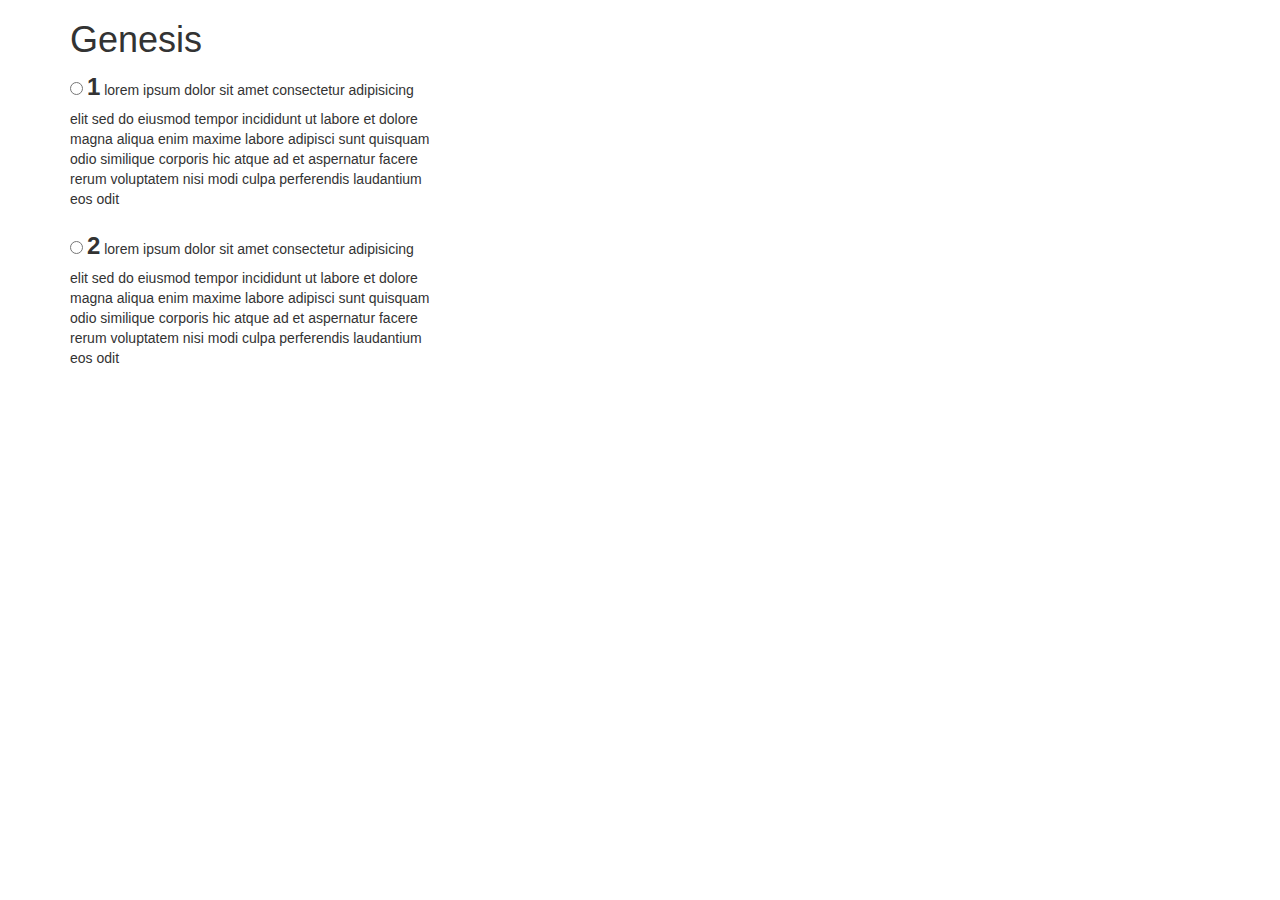
<file: Bible Prototype/index.html>
<!DOCTYPE html>
<html lang="">
<head>
  <meta charset="utf-8">
  <meta name="viewport" content="width=device-width, initial-scale=1.0">
  <title></title>
  
  <!-- Latest compiled and minified CSS -->
  <link rel="stylesheet" href="https://maxcdn.bootstrapcdn.com/bootstrap/3.3.7/css/bootstrap.min.css" integrity="sha384-BVYiiSIFeK1dGmJRAkycuHAHRg32OmUcww7on3RYdg4Va+PmSTsz/K68vbdEjh4u" crossorigin="anonymous">

  <!-- Latest compiled and minified JavaScript -->
  <script src="https://maxcdn.bootstrapcdn.com/bootstrap/3.3.7/js/bootstrap.min.js" integrity="sha384-Tc5IQib027qvyjSMfHjOMaLkfuWVxZxUPnCJA7l2mCWNIpG9mGCD8wGNIcPD7Txa" crossorigin="anonymous"></script>

  <link rel="stylesheet" href="style.css">
  <link rel="stylesheet" href="">
  <script src=""></script>
  <script src="https://ajax.googleapis.com/ajax/libs/jquery/3.2.1/jquery.min.js"></script>
  
</head>

<body>
  <div class="container">
    <div class="row">
      <div class="col-md-4 card">
        <div class="wrapper">
        <h1>Genesis</h1>
          
          <div class="form-check">
          <input type="radio" class="form-check-input" id="exampleCheck1">
          <label class="form-check-label" for="exampleCheck1">1</label>
            <span>lorem ipsum dolor sit amet consectetur adipisicing elit sed do eiusmod tempor incididunt ut labore et dolore magna aliqua enim maxime labore adipisci sunt quisquam odio similique corporis hic atque ad et aspernatur facere rerum voluptatem nisi modi culpa perferendis laudantium eos odit</span>
          </div><br>
          
          <div class="form-check">
          <input type="radio" class="form-check-input" id="exampleCheck1">
          <label class="form-check-label" for="exampleCheck1">2</label>
            <span>lorem ipsum dolor sit amet consectetur adipisicing elit sed do eiusmod tempor incididunt ut labore et dolore magna aliqua enim maxime labore adipisci sunt quisquam odio similique corporis hic atque ad et aspernatur facere rerum voluptatem nisi modi culpa perferendis laudantium eos odit</span>
          </div>
          
          <br><br>
            </div>
      </div>
      </div>
    </div>
</body>
</html>
</file>
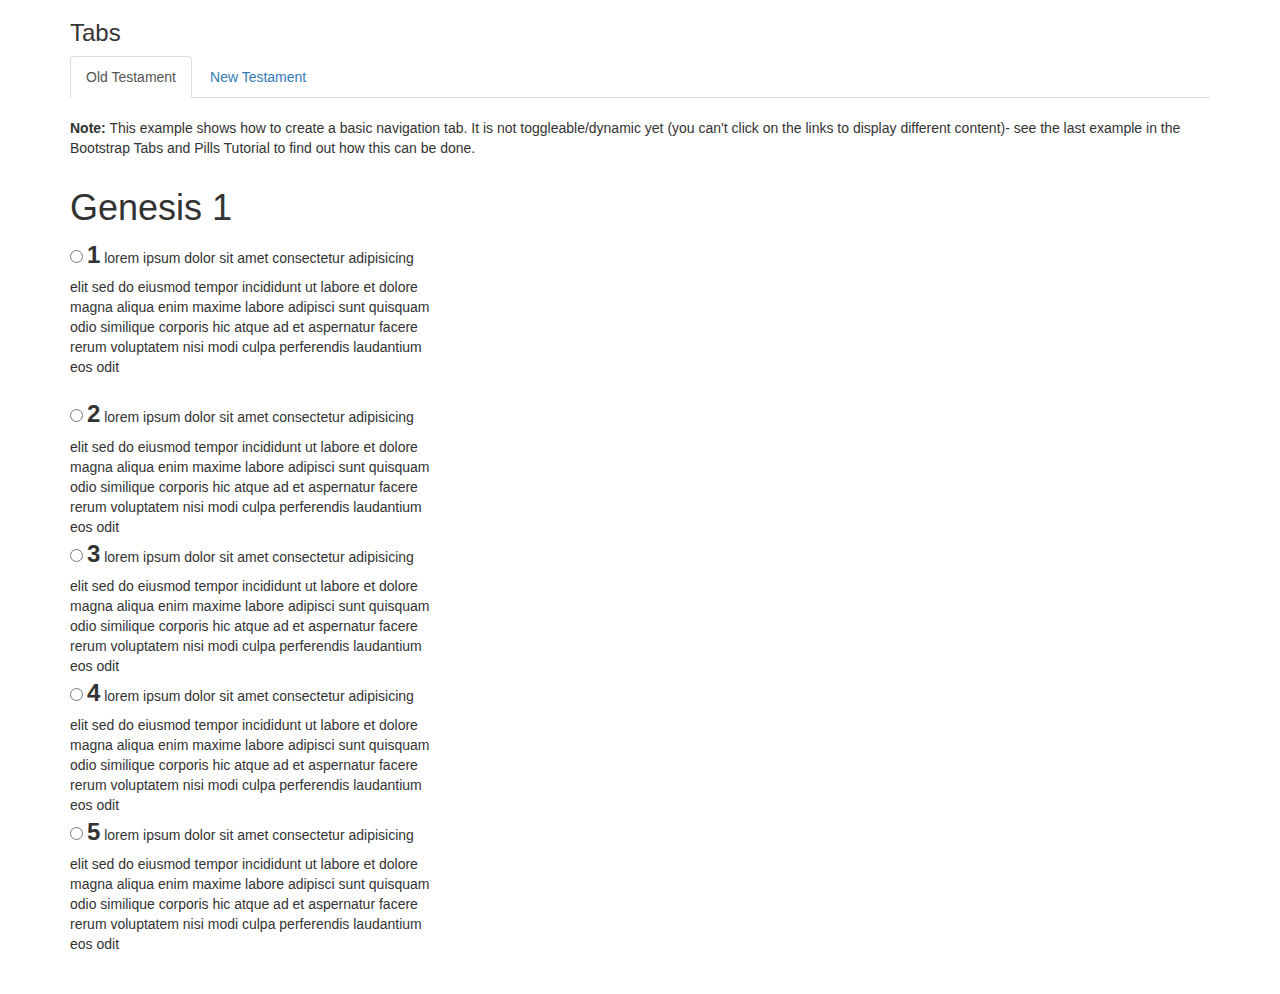
<file: Bible Prototype/proto1.html>
<!DOCTYPE html>
<html lang="">
<head>
  <meta charset="utf-8">
  <meta name="viewport" content="width=device-width, initial-scale=1.0">
  <title></title>
  
  <!-- Latest compiled and minified CSS -->
  <link rel="stylesheet" href="https://maxcdn.bootstrapcdn.com/bootstrap/3.3.7/css/bootstrap.min.css" integrity="sha384-BVYiiSIFeK1dGmJRAkycuHAHRg32OmUcww7on3RYdg4Va+PmSTsz/K68vbdEjh4u" crossorigin="anonymous">

  <!-- Latest compiled and minified JavaScript -->
  <script src="https://maxcdn.bootstrapcdn.com/bootstrap/3.3.7/js/bootstrap.min.js" integrity="sha384-Tc5IQib027qvyjSMfHjOMaLkfuWVxZxUPnCJA7l2mCWNIpG9mGCD8wGNIcPD7Txa" crossorigin="anonymous"></script>

  <link rel="stylesheet" href="style.css">
  <link rel="stylesheet" href="">
  <script src=""></script>
  <script src="https://ajax.googleapis.com/ajax/libs/jquery/3.2.1/jquery.min.js"></script>
  
</head>

<body>
  <div class="container">
    <h3>Tabs</h3>
    <ul class="nav nav-tabs">
      <li class="active"><a href="#">Old Testament</a></li>
      <li><a href="#">New Testament</a></li>
    </ul>
    <br>
    <p><strong>Note:</strong> This example shows how to create a basic navigation tab. It is not toggleable/dynamic yet (you can't click on the links to display different content)- see the last example in the Bootstrap Tabs and Pills Tutorial to find out how this can be done.</p>
  </div>
  
  <div class="container">
    <div class="row">
      <div class="col-md-4 card">
        <div class="wrapper">
        <h1>Genesis 1</h1>
          
          <div class="form-check">
          <input type="radio" class="form-check-input" id="exampleCheck1">
          <label class="form-check-label" for="exampleCheck1">1</label>
            <span>lorem ipsum dolor sit amet consectetur adipisicing elit sed do eiusmod tempor incididunt ut labore et dolore magna aliqua enim maxime labore adipisci sunt quisquam odio similique corporis hic atque ad et aspernatur facere rerum voluptatem nisi modi culpa perferendis laudantium eos odit</span>
          </div><br>
          
          <div class="form-check">
          <input type="radio" class="form-check-input" id="exampleCheck2">
          <label class="form-check-label" for="exampleCheck2">2</label>
            <span>lorem ipsum dolor sit amet consectetur adipisicing elit sed do eiusmod tempor incididunt ut labore et dolore magna aliqua enim maxime labore adipisci sunt quisquam odio similique corporis hic atque ad et aspernatur facere rerum voluptatem nisi modi culpa perferendis laudantium eos odit</span>
          </div>
          
          <div class="form-check">
          <input type="radio" class="form-check-input" id="exampleCheck2">
          <label class="form-check-label" for="exampleCheck2">3</label>
            <span>lorem ipsum dolor sit amet consectetur adipisicing elit sed do eiusmod tempor incididunt ut labore et dolore magna aliqua enim maxime labore adipisci sunt quisquam odio similique corporis hic atque ad et aspernatur facere rerum voluptatem nisi modi culpa perferendis laudantium eos odit</span>
          </div>
          
          <div class="form-check">
          <input type="radio" class="form-check-input" id="exampleCheck2">
          <label class="form-check-label" for="exampleCheck2">4</label>
            <span>lorem ipsum dolor sit amet consectetur adipisicing elit sed do eiusmod tempor incididunt ut labore et dolore magna aliqua enim maxime labore adipisci sunt quisquam odio similique corporis hic atque ad et aspernatur facere rerum voluptatem nisi modi culpa perferendis laudantium eos odit</span>
          </div>
          
          <div class="form-check">
          <input type="radio" class="form-check-input" id="exampleCheck2">
          <label class="form-check-label" for="exampleCheck2">5</label>
            <span>lorem ipsum dolor sit amet consectetur adipisicing elit sed do eiusmod tempor incididunt ut labore et dolore magna aliqua enim maxime labore adipisci sunt quisquam odio similique corporis hic atque ad et aspernatur facere rerum voluptatem nisi modi culpa perferendis laudantium eos odit</span>
          </div>
          
          <br><br>
            </div>
      </div>
      </div>
    </div>
</body>
</html>
</file>
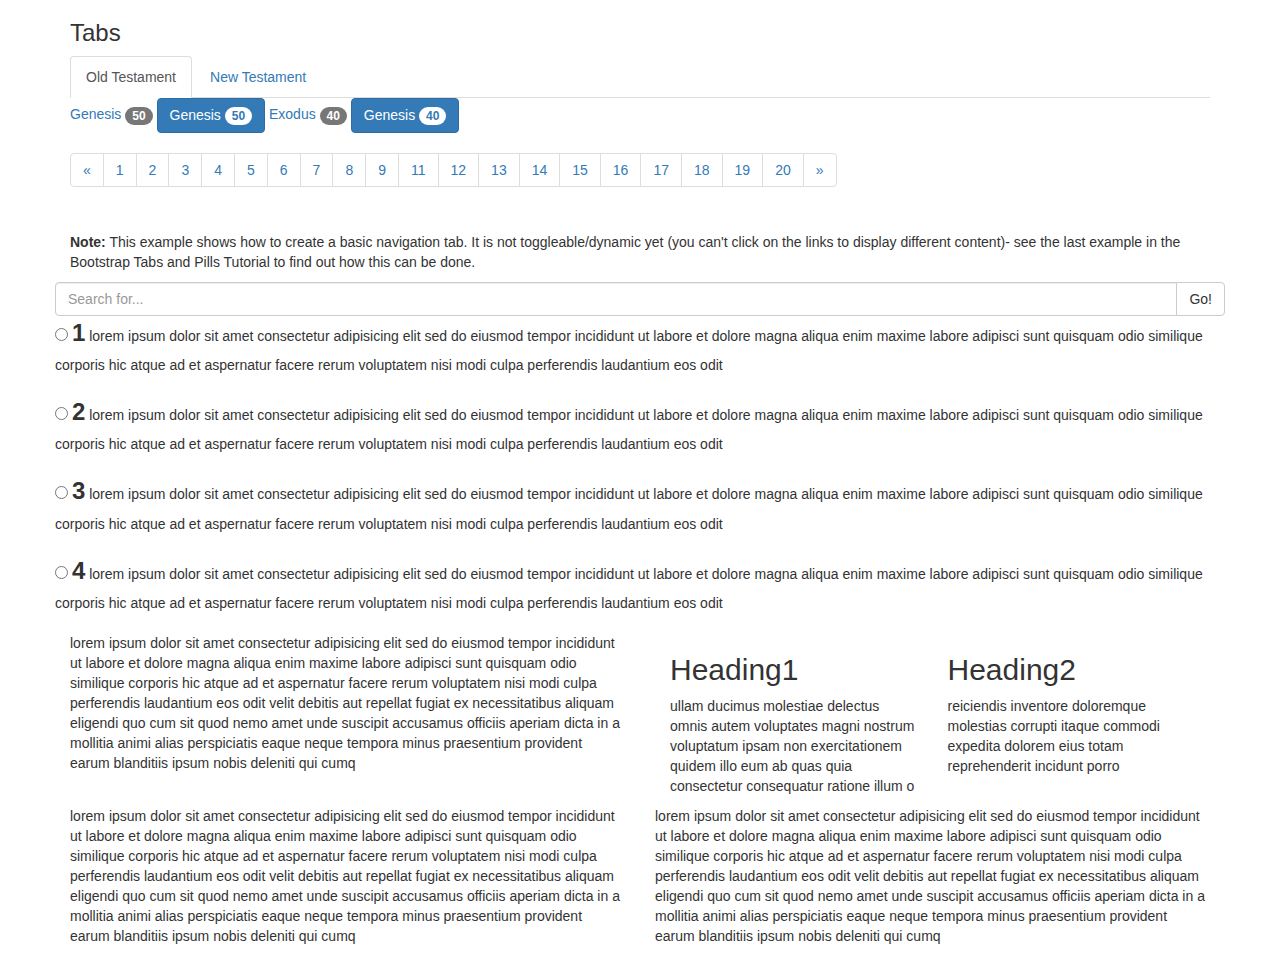
<file: Bible Prototype/proto2.html>
<!DOCTYPE html>
<html lang="">
<head>
  <meta charset="utf-8">
  <meta name="viewport" content="width=device-width, initial-scale=1.0">
  <title></title>
  
  <!-- Latest compiled and minified CSS -->
  <link rel="stylesheet" href="https://maxcdn.bootstrapcdn.com/bootstrap/3.3.7/css/bootstrap.min.css" integrity="sha384-BVYiiSIFeK1dGmJRAkycuHAHRg32OmUcww7on3RYdg4Va+PmSTsz/K68vbdEjh4u" crossorigin="anonymous">

  <!-- Latest compiled and minified JavaScript -->
  <script src="https://maxcdn.bootstrapcdn.com/bootstrap/3.3.7/js/bootstrap.min.js" integrity="sha384-Tc5IQib027qvyjSMfHjOMaLkfuWVxZxUPnCJA7l2mCWNIpG9mGCD8wGNIcPD7Txa" crossorigin="anonymous"></script>

  <link rel="stylesheet" href="style.css">
  <link rel="stylesheet" href="">
  <script src=""></script>
  <script src="https://ajax.googleapis.com/ajax/libs/jquery/3.2.1/jquery.min.js"></script>
  
</head>

<body>
  <!--tabs-->
  <div class="container">
    <h3>Tabs</h3>
    <ul class="nav nav-tabs">
      <li class="active"><a href="#">Old Testament</a></li>
      <li><a href="#">New Testament</a></li>
    </ul>
    
    <!--BOOKS-->
    <a href="#">Genesis <span class="badge">50</span></a>
    <button class="btn btn-primary" type="button">
  Genesis <span class="badge">50</span>
    </button>
    
    <a href="#">Exodus <span class="badge">40</span></a>
    <button class="btn btn-primary" type="button">
  Genesis <span class="badge">40</span>
    </button>
    <!--BOOKS-->

    <!--PAGINATION-->
    <nav aria-label="Page navigation">
  <ul class="pagination">
    <li>
      <a href="#" aria-label="Previous">
        <span aria-hidden="true">&laquo;</span>
      </a>
    </li>
    <li><a href="#">1</a></li>
    <li><a href="#">2</a></li>
    <li><a href="#">3</a></li>
    <li><a href="#">4</a></li>
    <li><a href="#">5</a></li>
    <li><a href="#">6</a></li>
    <li><a href="#">7</a></li>
    <li><a href="#">8</a></li>
    <li><a href="#">9</a></li>
    <li><a href="#">11</a></li>
    <li><a href="#">12</a></li>
    <li><a href="#">13</a></li>
    <li><a href="#">14</a></li>
    <li><a href="#">15</a></li>
    <li><a href="#">16</a></li>
    <li><a href="#">17</a></li>
    <li><a href="#">18</a></li>
    <li><a href="#">19</a></li>
    <li><a href="#">20</a></li>
    <li>
      <a href="#" aria-label="Next">
        <span aria-hidden="true">&raquo;</span>
      </a>
    </li>
  </ul>
</nav>
    <!--PAGINATION-->
    <br>
    <p><strong>Note:</strong> This example shows how to create a basic navigation tab. It is not toggleable/dynamic yet (you can't click on the links to display different content)- see the last example in the Bootstrap Tabs and Pills Tutorial to find out how this can be done.</p>
  </div>
  <!--tabs-->
  
  <div class="container">
    <div class="row">
      <!--search-->
      <div class="input-group">
        <input type="text" class="form-control" placeholder="Search for...">
        <span class="input-group-btn">
          <button class="btn btn-default" type="button">Go!</button>
        </span>
      </div><!-- search -->
      
      <!--scripture-->
      <div class="form-check">
          <input type="radio" class="form-check-input" id="exampleCheck1">
          <label class="form-check-label" for="exampleCheck1">1</label>
            <span>lorem ipsum dolor sit amet consectetur adipisicing elit sed do eiusmod tempor incididunt ut labore et dolore magna aliqua enim maxime labore adipisci sunt quisquam odio similique corporis hic atque ad et aspernatur facere rerum voluptatem nisi modi culpa perferendis laudantium eos odit</span>
          </div><br>
      <!--end scripture-->
      <!--scripture-->
      <div class="form-check">
          <input type="radio" class="form-check-input" id="exampleCheck1">
          <label class="form-check-label" for="exampleCheck1">2</label>
            <span>lorem ipsum dolor sit amet consectetur adipisicing elit sed do eiusmod tempor incididunt ut labore et dolore magna aliqua enim maxime labore adipisci sunt quisquam odio similique corporis hic atque ad et aspernatur facere rerum voluptatem nisi modi culpa perferendis laudantium eos odit</span>
          </div><br>
      <!--end scripture-->
      <!--scripture-->
      <div class="form-check">
          <input type="radio" class="form-check-input" id="exampleCheck1">
          <label class="form-check-label" for="exampleCheck1">3</label>
            <span>lorem ipsum dolor sit amet consectetur adipisicing elit sed do eiusmod tempor incididunt ut labore et dolore magna aliqua enim maxime labore adipisci sunt quisquam odio similique corporis hic atque ad et aspernatur facere rerum voluptatem nisi modi culpa perferendis laudantium eos odit</span>
          </div><br>
      <!--end scripture-->
      <!--scripture-->
      <div class="form-check">
          <input type="radio" class="form-check-input" id="exampleCheck1">
          <label class="form-check-label" for="exampleCheck1">4</label>
            <span>lorem ipsum dolor sit amet consectetur adipisicing elit sed do eiusmod tempor incididunt ut labore et dolore magna aliqua enim maxime labore adipisci sunt quisquam odio similique corporis hic atque ad et aspernatur facere rerum voluptatem nisi modi culpa perferendis laudantium eos odit</span>
          </div><br>
      <!--end scripture-->
      
      
      <div class="col-md-6 card">
      <p>lorem ipsum dolor sit amet consectetur adipisicing elit sed do eiusmod tempor incididunt ut labore et dolore magna aliqua enim maxime labore adipisci sunt quisquam odio similique corporis hic atque ad et aspernatur facere rerum voluptatem nisi modi culpa perferendis laudantium eos odit velit debitis aut repellat fugiat ex necessitatibus aliquam eligendi quo cum sit quod nemo amet unde suscipit accusamus officiis aperiam dicta in a mollitia animi alias perspiciatis eaque neque tempora minus praesentium provident earum blanditiis ipsum nobis deleniti qui cumq</p>
      </div>
      
      <div class="col-md-6 card">
        <div class="col-md-6">
          <h2>Heading1</h2>
          <p>ullam ducimus molestiae delectus omnis autem voluptates magni nostrum voluptatum ipsam non exercitationem quidem illo eum ab quas quia consectetur consequatur ratione illum o</p>
        </div>
          <div class="col-md-6">
          <h2>Heading2</h2>
          <p>reiciendis inventore doloremque molestias corrupti itaque commodi expedita dolorem eius totam reprehenderit incidunt porro</p>
          </div>
      </div>
      
      <div class="col-md-6 card"><p>lorem ipsum dolor sit amet consectetur adipisicing elit sed do eiusmod tempor incididunt ut labore et dolore magna aliqua enim maxime labore adipisci sunt quisquam odio similique corporis hic atque ad et aspernatur facere rerum voluptatem nisi modi culpa perferendis laudantium eos odit velit debitis aut repellat fugiat ex necessitatibus aliquam eligendi quo cum sit quod nemo amet unde suscipit accusamus officiis aperiam dicta in a mollitia animi alias perspiciatis eaque neque tempora minus praesentium provident earum blanditiis ipsum nobis deleniti qui cumq</p></div>
      <div class="col-md-6 card"><p>lorem ipsum dolor sit amet consectetur adipisicing elit sed do eiusmod tempor incididunt ut labore et dolore magna aliqua enim maxime labore adipisci sunt quisquam odio similique corporis hic atque ad et aspernatur facere rerum voluptatem nisi modi culpa perferendis laudantium eos odit velit debitis aut repellat fugiat ex necessitatibus aliquam eligendi quo cum sit quod nemo amet unde suscipit accusamus officiis aperiam dicta in a mollitia animi alias perspiciatis eaque neque tempora minus praesentium provident earum blanditiis ipsum nobis deleniti qui cumq</p></div>
    </div>
  </div>
</body>
</html>
</file>
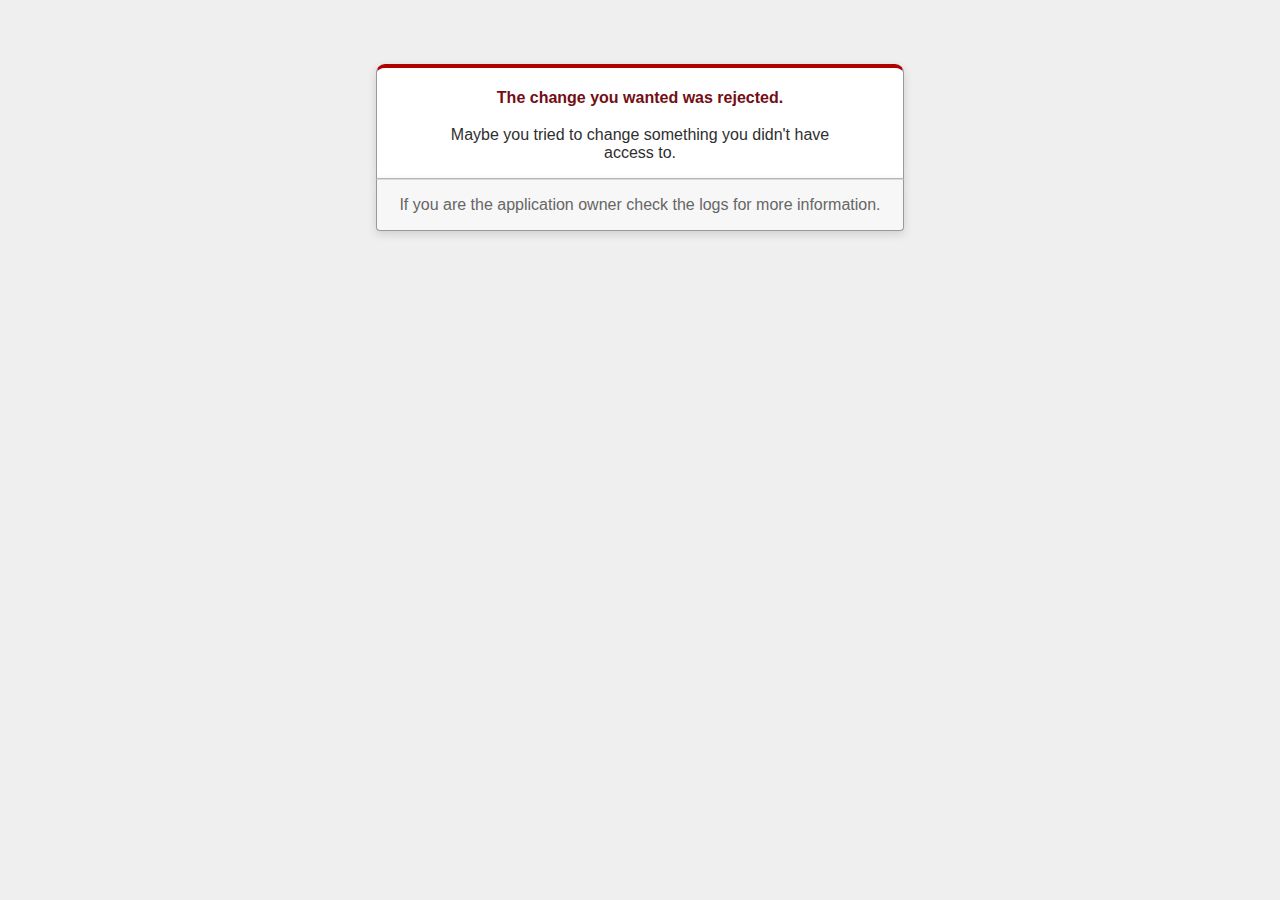
<file: BibleApp/public/422.html>
<!DOCTYPE html>
<html>
<head>
  <title>The change you wanted was rejected (422)</title>
  <meta name="viewport" content="width=device-width,initial-scale=1">
  <style>
  .rails-default-error-page {
    background-color: #EFEFEF;
    color: #2E2F30;
    text-align: center;
    font-family: arial, sans-serif;
    margin: 0;
  }

  .rails-default-error-page div.dialog {
    width: 95%;
    max-width: 33em;
    margin: 4em auto 0;
  }

  .rails-default-error-page div.dialog > div {
    border: 1px solid #CCC;
    border-right-color: #999;
    border-left-color: #999;
    border-bottom-color: #BBB;
    border-top: #B00100 solid 4px;
    border-top-left-radius: 9px;
    border-top-right-radius: 9px;
    background-color: white;
    padding: 7px 12% 0;
    box-shadow: 0 3px 8px rgba(50, 50, 50, 0.17);
  }

  .rails-default-error-page h1 {
    font-size: 100%;
    color: #730E15;
    line-height: 1.5em;
  }

  .rails-default-error-page div.dialog > p {
    margin: 0 0 1em;
    padding: 1em;
    background-color: #F7F7F7;
    border: 1px solid #CCC;
    border-right-color: #999;
    border-left-color: #999;
    border-bottom-color: #999;
    border-bottom-left-radius: 4px;
    border-bottom-right-radius: 4px;
    border-top-color: #DADADA;
    color: #666;
    box-shadow: 0 3px 8px rgba(50, 50, 50, 0.17);
  }
  </style>
</head>

<body class="rails-default-error-page">
  <!-- This file lives in public/422.html -->
  <div class="dialog">
    <div>
      <h1>The change you wanted was rejected.</h1>
      <p>Maybe you tried to change something you didn't have access to.</p>
    </div>
    <p>If you are the application owner check the logs for more information.</p>
  </div>
</body>
</html>
</file>
<file: Bible Prototype/style.css>
.form-check-label{
  font-size: 24px;
}
</file>
